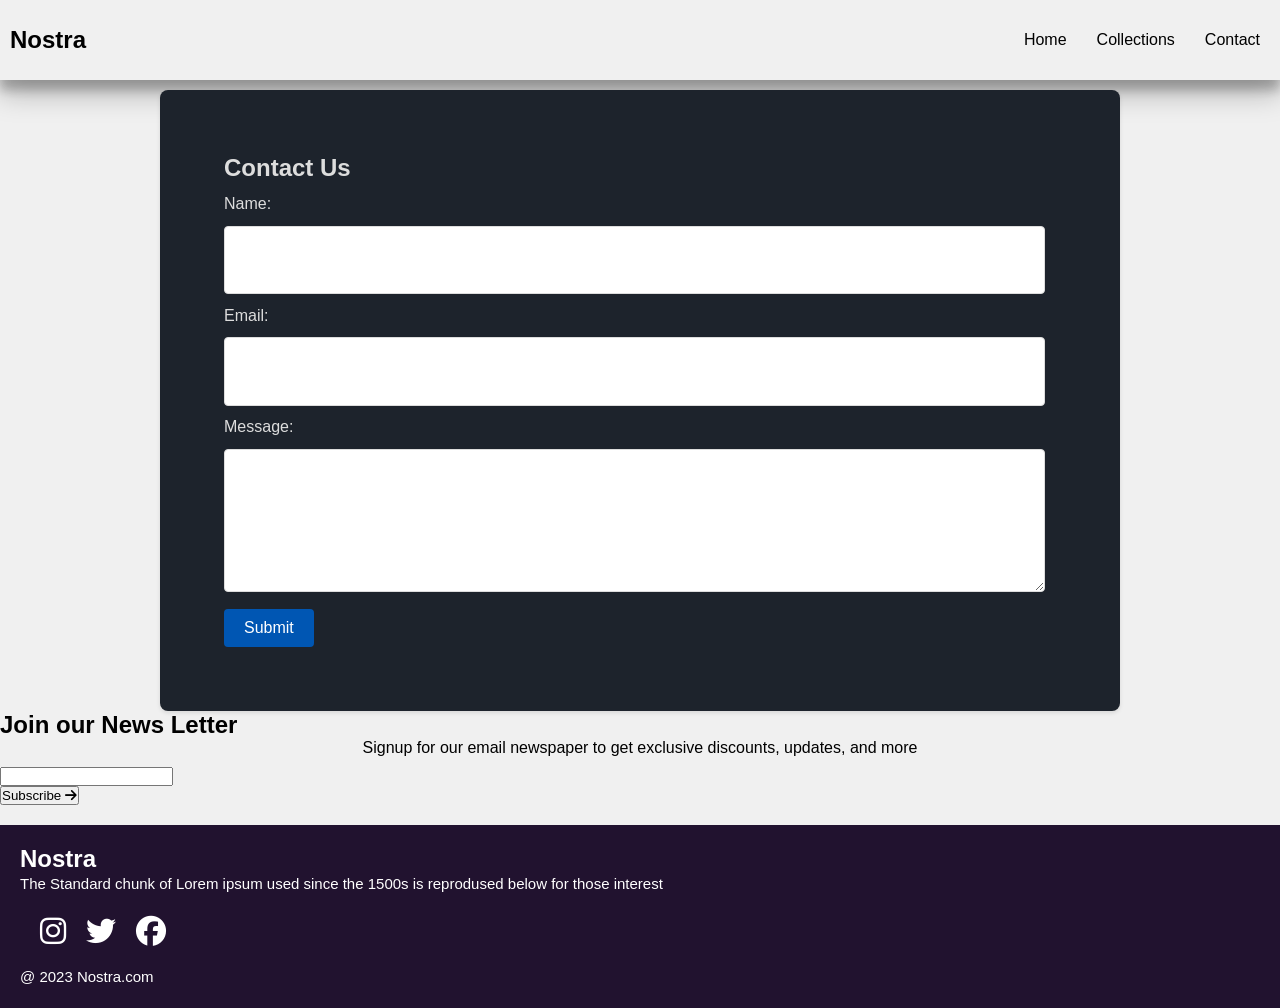
<file: contact.html>
<!DOCTYPE html>
<html lang="en">
<head>
    <meta charset="UTF-8">
    <meta name="viewport" content="width=device-width, initial-scale=1.0">
    <title>Nostra</title>
    <!--Link CSS File-->
    <link rel="stylesheet" href="file1.css">
    <!--Link Google Fonts-->
    <link rel="preconnect" href="https://fonts.googleapis.com">
    <link rel="preconnect" href="https://fonts.gstatic.com" crossorigin>
    <link href="https://fonts.googleapis.com/css2?family=Poppins:wght@400;500;700&display=swap" rel="stylesheet">

    <!--Link Font Awesome-->
    <link rel="stylesheet" href="https://cdnjs.cloudflare.com/ajax/libs/font-awesome/6.4.2/css/all.min.css">

</head>
<body>
    <nav class="navbar">
        <h1 class="head">Nostra</h1>
        <div class="nav-list">
          <p class="nav-links"><a href="file1.html">Home</a></p>
          <p class="nav-links"><a href="collection.html">Collections</a></p>
          <p class="nav-links"><a href="contact.html">Contact</a></p>
        </div>
        <div class="nav-menu-toogle" onclick="showNavbar()">
          <i class="fa-solid fa-bars"></i>
        </div>
      </nav>
  
      <!--- side nav bar -->
      <div class="side-nav-list">
        <p style="text-align: right" onclick="hideNavbar()">
          <i class="fa-solid fa-xmark"></i>
        </p>
        <div class="side-nav-list-items">
          <p class="side-nav-links"><a href="./index.html">Home</a></p>
          <p class="side-nav-links"><a href="./search.html">Collections</a></p>
          <p class="side-nav-links"><a href="">Contact</a></p>
        </div>
      </div>
        <div class="container">
  <div class="contact-form">
    <h2>Contact Us</h2>
    <form action="#" method="post">
      <label for="name">Name:</label>
      <input type="text" id="name" name="name" required>
      
      <label for="email">Email:</label>
      <input type="text" id="email" name="email" required>
      
      <label for="message">Message:</label>
      <textarea id="message" name="message" required></textarea>
      
      <input type="submit" value="Submit">
    </form>
  </div>

  </div>

       



   

  


    <div class="news">
        <h2>Join our News Letter</h2>
        <p style="text-align: center;">Signup for our email newspaper to get exclusive discounts, updates, and more</p>
        <div style="margin-top: 10px;">
        <input class="search">
    </div>
    <div>
        <button> Subscribe <i class="fa-solid fa-arrow-right"></i> </button>
    </div>
    </div>

    </div>

    <div class="footer">
        <div class="footer-container">
            <div class="footer-box-1">
                <h2 class="headingText">Nostra</h2>
                <p>The Standard chunk of Lorem ipsum
                    used since the 1500s is reprodused
                    below for those interest</p>
                <div class="footer-icon-container">
                    <i class="icon fa-brands fa-instagram" style="color: #ffffff;"></i>
                    <i class="icon fa-brands fa-twitter" style="color: #ffffff;"></i>
                    <i class="icon fa-brands fa-facebook" style="color: #ffffff;"></i>
                </div>
            </div>

            

        </div>

        <p class="subtitle">@ 2023 Nostra.com</p>
    </div>

   
    
    <!--Link Javascript File-->
    <script src="./contact.js"></script>
</body>
</html>
</file>
<file: file1.css>
* {
  margin: 0;
  padding: 0;
}
body {
  background-color: #f0f0f0;
  font-family: Arial, sans-serif;
}
.navbar {
  display: flex;
  justify-content: space-between;
  padding: 10px;
  height: 60px;
  align-items: center;
  box-shadow: rgba(0, 0, 0, 0.25) 0px 14px 28px,
    rgba(0, 0, 0, 0.22) 0px 10px 10px;
}
.nav-list {
  display: flex;
  gap: 10px;
}
.nav-links a {
  text-decoration: none;
  color: #000;
  padding: 10px;
}
.nav-links a:hover {
  cursor: pointer;
  color: rgb(25, 184, 184);
  text-decoration: underline;
}
.nav-menu-toogle {
  display: none;
}
.side-nav-list {
  position: fixed;
  display: none;
  top: 0;
  left: -60;
  width: 200px;
  height: 100%;
  background-color: #9f9898;
  box-shadow: rgba(0, 0, 0, 0.25) 0px 14px 28px,
    rgba(0, 0, 0, 0.22) 0px 10px 10px;
  padding: 10px;
  gap: 10px;
  transition: 1s;
}
.side-nav-list-items {
  color: #000;
  padding: 10px;
  row-gap: 30px;
  display: flex;
  margin-bottom: 30px;
  justify-content: space-between;
  align-items: center;
  flex-direction: column;
}
.side-nav-links a {
  text-decoration: none;
  color: #000;
  padding: 10px;
}
.side-nav-links a:hover {
  cursor: pointer;
  color: white;
  text-decoration: underline;
}
.header-background {
  height: 500px;
  display: flex;
  justify-content: space-evenly;
  align-items: center;
  box-shadow: rgba(0, 0, 0, 0.25) 0px 14px 28px,
    rgba(0, 0, 0, 0.22) 0px 10px 10px;
}
.header {
  display: flex;
  justify-content: center;
  align-items: center;
  flex-direction: column;
  padding: 20px;
  line-height: 1.5;
  font-size: 20px;
}
.header h1 {
  font-size: 50px;
  color: #000;
}
.header p {
  font-size: 20px;
  color: #000;
}
.header button {
  background-color: #000000;
  color: white;
  padding: 10px 20px;
  border: none;
  border-radius: 5px;
  cursor: pointer;
  margin-top: 10px;
}
.header button:hover {
  background-color: #8c7f7f;
}
.header-image {
  width: 450px;
  height: 400px;
  border-radius: 50%;
}
.service {
  padding: 20px;
  box-shadow: #21122f 0px 14px 28px, rgba(0, 0, 0, 0.22) 0px 10px 10px;
}
.service-container1 {
  display: flex;
  justify-content: space-between;
  align-items: center;
}
.service-container2 {
  display: flex;
  justify-content: space-between;
  align-items: center;
  padding: 20px;
  gap: 20px;
}
.service-container2 div {
  border-radius: 5px;
  padding: 20px;
  background-color: white;
}
.new-arrivals {
  display: flex;
  justify-content: space-between;
  flex-wrap: wrap;
}
.new-arrivals-container {
  position: relative;
  flex-basis: 20%;
}
.new-arrivals-button {
  position: absolute;
  top: 70%;
  left: 50%;
  background-color: white;
  color: black;
  padding: 10px;
  border: none;
  border-radius: 5px;
  cursor: pointer;
}
.new-arrivals-button:hover {
  background-color: #000000;
  color: white;
  display: flex;
  justify-content: center;
  align-items: center;
}
.News {
  display: flex;
  flex-direction: column;
  align-items: center;
  line-height: 1.5;
}
.News input {
  padding: 10px;
  width: 85vw;
  margin-bottom: 10px;
  border: solid black 2px;
}
.News button {
  background-color: #000000;
  color: white;
  padding: 10px 20px;
  border: none;
  border-radius: 5px;
  cursor: pointer;
  margin-top: 10px;
}
.News button:hover {
  background-color: #8c7f7f;
}
.footer {
  margin-top: 20px;
  background-color: #21122f;
  padding: 20px;
  color: white;
}
.footer h1 {
  font-size: 20px;
  color: white;
}
.footer p {
  font-size: 15px;
  line-height: 1.5;
  color: white;
}
.footer-icon-container {
  display: flex;
  gap: 20px;

  align-items: center;
  padding: 20px;
}
.footer-icon-container i {
  font-size: 30px;
  color: white;
}
.product-section {
  margin-top: 20px;
}
.product-search {
  width: 80%;
  border: solid black 2px;
  border-radius: 10px;
  display: flex;
  align-items: center;
  padding: 10px;
  justify-content: space-between;
}
.product-search input {
  width: 20%;
  border: none;
  color: black;
  padding: 5px;
  outline: none;
  border-radius: 5px;
  background-color: rgb(199, 193, 193);
}
.products-box {
  border: solid black 2px;
  border-radius: 10px;
  display: flex;
  flex-wrap: wrap;
  justify-content: space-around;
  padding: 20px;
  gap: 20px;
  flex-direction: row;
  align-items: center;
  margin-top: 20px;
}
.contact-form {
  background-color: #1d232c;
  color: #dddddd;
  border-radius: 8px;
  box-shadow: 0 2px 4px rgba(0, 0, 0, 0.1);
  width: 60vw;
  margin: auto;
  padding: 5vw;
  padding-right: 10vw;
  margin-top: 10px;
}

.contact-form h2 {
  margin-bottom: 1vw;
}

.contact-form label {
  display: block;
  margin-bottom: 1vw;
}
.contact-form input[type="text"],
.contact-form textarea {
  width: 100%;
  padding: 2vw;
  border: 1px solid #dddddd;
  border-radius: 4px;
  margin-bottom: 1vw;
  font-size: 1vw;
}

.contact-form textarea {
  resize: vertical;
  height: 10vh;
}

.contact-form input[type="submit"] {
  color: #ffffff;
  border: none;
  border-radius: 4px;
  padding: 10px 20px;
  cursor: pointer;
  font-size: 16px;
  background-color: #0056b3;
}

.contact-form input[type="submit"]:hover {
  background-color: #0056b3;
}
@media screen and (max-width: 600px) {
  .nav-menu-toogle {
    display: block;
  }
  .nav-list {
    display: none;
  }
  .header-image {
    display: none;
  }
  .service-container1 {
    display: none;
  }
  .service-container2 {
    flex-direction: column;
    align-items: center;
  }
}
</file>
